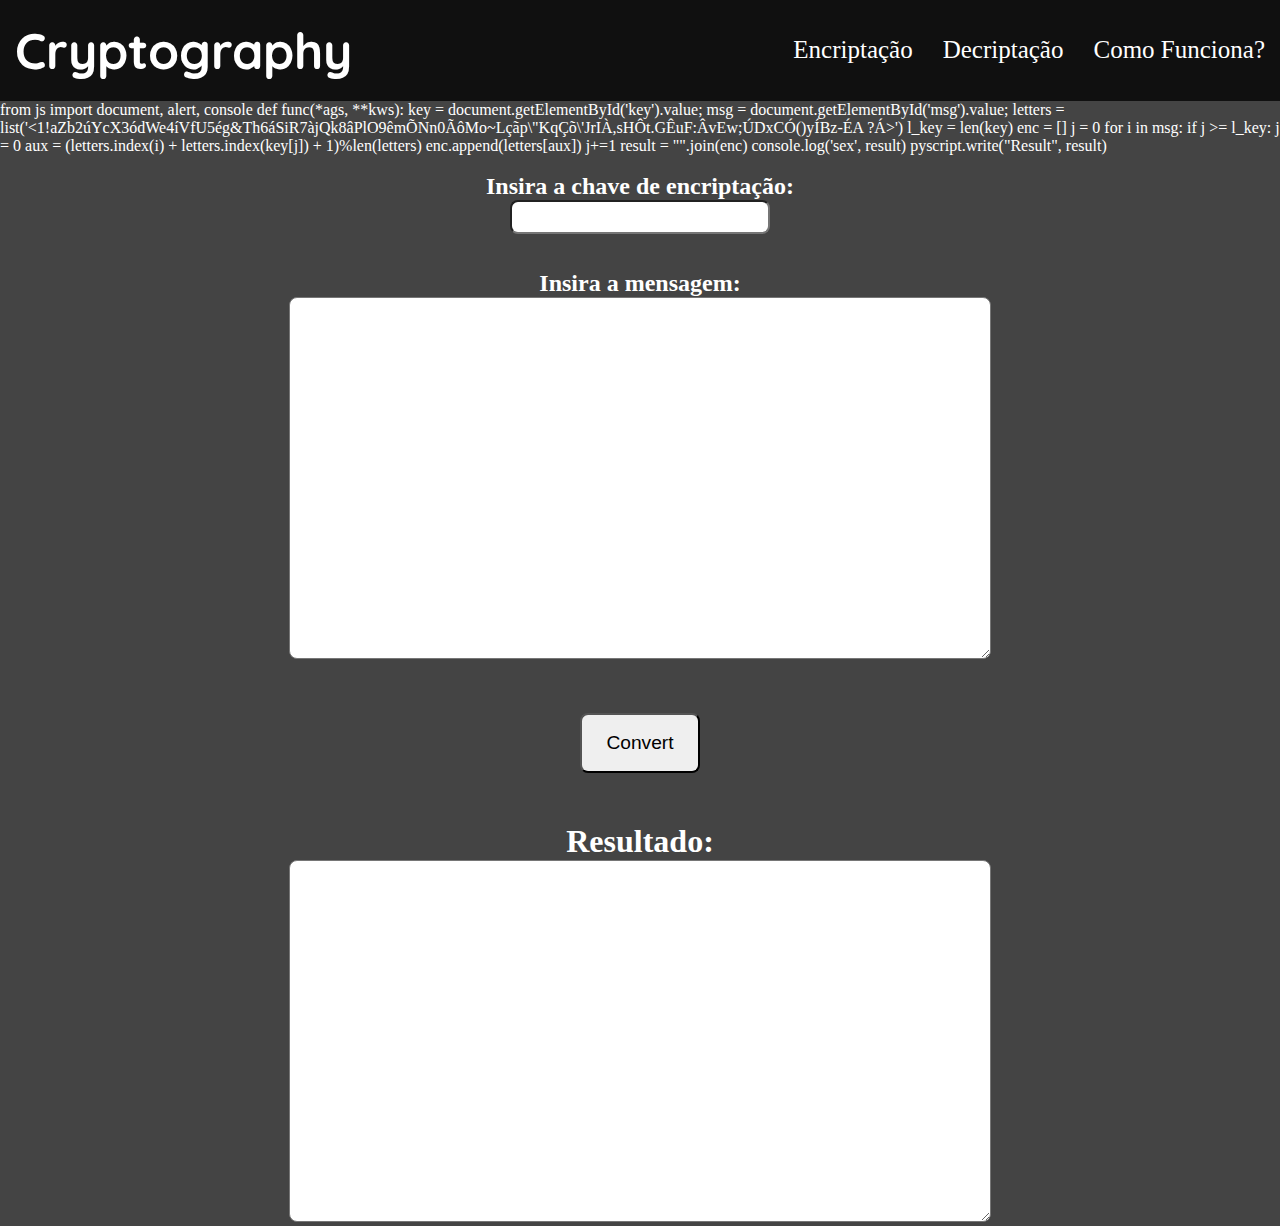
<file: index.html>
<!DOCTYPE html>
<html lang="en">

<head>
    <meta charset="UTF-8">
    <title> Mensagem Secreta</title>
    <script defer src="https://pyscript.net/alpha/pyscript.js"></script>
    <link href='css/style.css' rel='stylesheet'>

    <link rel="preconnect" href="https://fonts.googleapis.com">
    <link rel="preconnect" href="https://fonts.gstatic.com" crossorigin>
    <link href="https://fonts.googleapis.com/css2?family=Quicksand&display=swap" rel="stylesheet">
</head>

<body>

    <header>

        <div class="inner">

            <div class="left-side">
                <div>
                    <h1>Cryptography</h1>
                </div>
            </div>
            
            <nav>
                <li><span><a href="index.html">Encriptação</a></span></li>
                <li><span><a href="encryption.html">Decriptação</a></span></li>
                <li><span><a href="info.html">Como Funciona?</a></span></li>
            </nav>
        
        </div>

    </header>

<py-script>
    from js import document, alert, console
   
    def func(*ags, **kws):
    
        key =  document.getElementById('key').value;
        msg = document.getElementById('msg').value;

        letters = list('<1!aZb2úYcX3ódWe4íVfU5ég&Th6áSiR7àjQk8âPlO9êmÕNn0ÃôMo~Lçãp\"KqÇõ\'JrIÀ,sHÔt.GÊuF:ÂvEw;ÚDxCÓ()yÍBz-ÉA ?Á>')
        l_key = len(key)

        enc = []
        j = 0

        for i in msg:
            
            if j >= l_key:
                j = 0
            
            aux = (letters.index(i) + letters.index(key[j]) + 1)%len(letters)
            enc.append(letters[aux])
            j+=1

        result =  "".join(enc)
        console.log('sex', result)
        pyscript.write("Result", result) 

</py-script>    

        
    <center>
        
        <br/>
        <h2>Insira a chave de encriptação:</h2>
        <input id="key" type="text">
        <br><br/><br/>
        <h2>Insira a mensagem:</h2>
        <textarea id="msg"></textarea>
        <br/>
        <button id="convert" type="submit"  class="btn btn-info" pys-onClick="func">Convert</button>
        
        <h1>Resultado:</h1>
        <textarea id="Result"></textarea>

    </center>

    </body>
    </html>
</file>
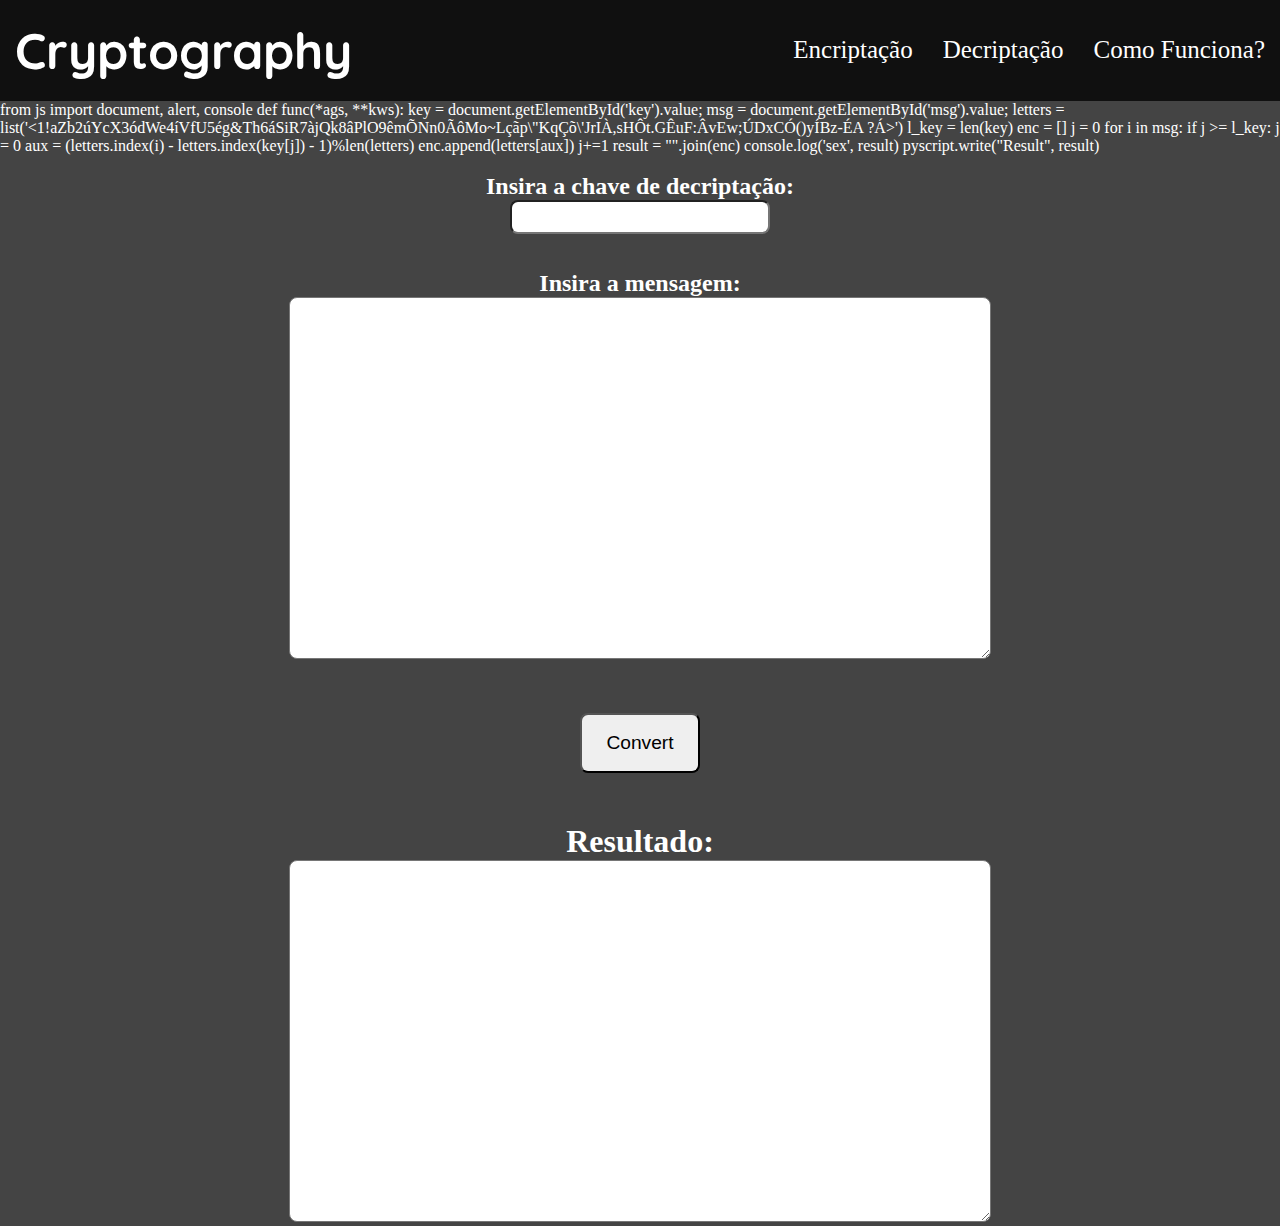
<file: decryption.html>
<!DOCTYPE html>
<html lang="en">

<head>
    <meta charset="UTF-8">
    <title> Mensagem Secreta</title>
    <script defer src="https://pyscript.net/alpha/pyscript.js"></script>
    <link href='css/style.css' rel='stylesheet'>
    
    <link rel="preconnect" href="https://fonts.googleapis.com">
    <link rel="preconnect" href="https://fonts.gstatic.com" crossorigin>
    <link href="https://fonts.googleapis.com/css2?family=Quicksand&display=swap" rel="stylesheet">
</head>

<body>

    <header>

        <div class="inner">

            <div class="left-side">
                <div>
                    <h1>Cryptography</h1>
                </div>
            </div>
            
            <nav>
                <li><span><a href="index.html">Encriptação</a></span></li>
                <li><span><a href="decryption.html">Decriptação</a></span></li>
                <li><span><a href="info.html">Como Funciona?</a></span></li>
            </nav>
        
        </div>

    </header>

<py-script>
    from js import document, alert, console
   
    def func(*ags, **kws):
    
        key =  document.getElementById('key').value;
        msg = document.getElementById('msg').value;

        letters = list('<1!aZb2úYcX3ódWe4íVfU5ég&Th6áSiR7àjQk8âPlO9êmÕNn0ÃôMo~Lçãp\"KqÇõ\'JrIÀ,sHÔt.GÊuF:ÂvEw;ÚDxCÓ()yÍBz-ÉA ?Á>')
        l_key = len(key)

        enc = []
        j = 0

        for i in msg:
            
            if j >= l_key:
                j = 0
            
            aux = (letters.index(i) - letters.index(key[j]) - 1)%len(letters)
            enc.append(letters[aux])
            j+=1

        result =  "".join(enc)
        console.log('sex', result)
        pyscript.write("Result", result) 

</py-script>    

        
    <center>
        
        <br/>
        <h2>Insira a chave de decriptação:</h2>
        <input id="key" type="text">
        <br><br/><br/>
        <h2>Insira a mensagem:</h2>
        <textarea id="msg"></textarea>
        <br/>
        <button id="convert" type="submit"  class="btn btn-info" pys-onClick="func">Convert</button>
        
        <h1>Resultado:</h1>
        <textarea id="Result"></textarea>

    </center>

    </body>
    </html>
</file>
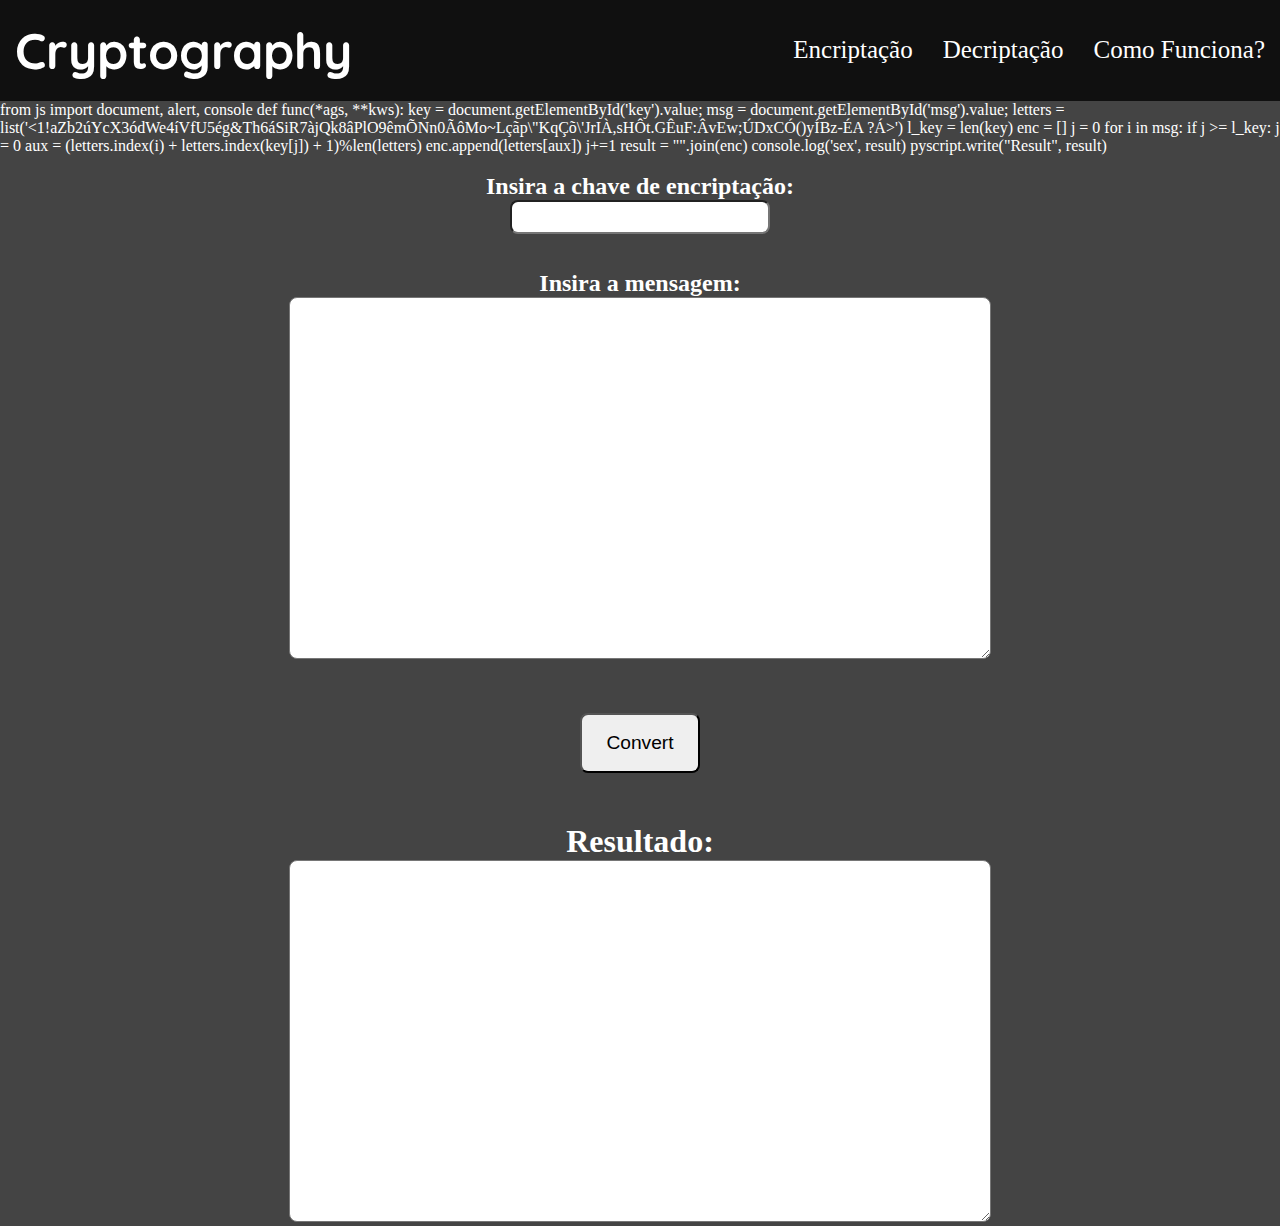
<file: encryption.html>
<!DOCTYPE html>
<html lang="en">

<head>
    <meta charset="UTF-8">
    <title> Mensagem Secreta</title>
    <script defer src="https://pyscript.net/alpha/pyscript.js"></script>
    <link href='css/style.css' rel='stylesheet'>

    <link rel="preconnect" href="https://fonts.googleapis.com">
    <link rel="preconnect" href="https://fonts.gstatic.com" crossorigin>
    <link href="https://fonts.googleapis.com/css2?family=Quicksand&display=swap" rel="stylesheet">
</head>

<body>

    <header>

        <div class="inner">

            <div class="left-side">
                <div>
                    <h1>Cryptography</h1>
                </div>
            </div>
            
            <nav>
                <li><span><a href="encryption.html">Encriptação</a></span></li>
                <li><span><a href="index.html">Decriptação</a></span></li>
                <li><span><a href="info.html">Como Funciona?</a></span></li>
            </nav>
        
        </div>

    </header>

<py-script>
    from js import document, alert, console
   
    def func(*ags, **kws):
    
        key =  document.getElementById('key').value;
        msg = document.getElementById('msg').value;

        letters = list('<1!aZb2úYcX3ódWe4íVfU5ég&Th6áSiR7àjQk8âPlO9êmÕNn0ÃôMo~Lçãp\"KqÇõ\'JrIÀ,sHÔt.GÊuF:ÂvEw;ÚDxCÓ()yÍBz-ÉA ?Á>')
        l_key = len(key)

        enc = []
        j = 0

        for i in msg:
            
            if j >= l_key:
                j = 0
            
            aux = (letters.index(i) + letters.index(key[j]) + 1)%len(letters)
            enc.append(letters[aux])
            j+=1

        result =  "".join(enc)
        console.log('sex', result)
        pyscript.write("Result", result) 

</py-script>    

        
    <center>
        
        <br/>
        <h2>Insira a chave de encriptação:</h2>
        <input id="key" type="text">
        <br><br/><br/>
        <h2>Insira a mensagem:</h2>
        <textarea id="msg"></textarea>
        <br/>
        <button id="convert" type="submit"  class="btn btn-info" pys-onClick="func">Convert</button>
        
        <h1>Resultado:</h1>
        <textarea id="Result"></textarea>

    </center>

    </body>
    </html>
</file>
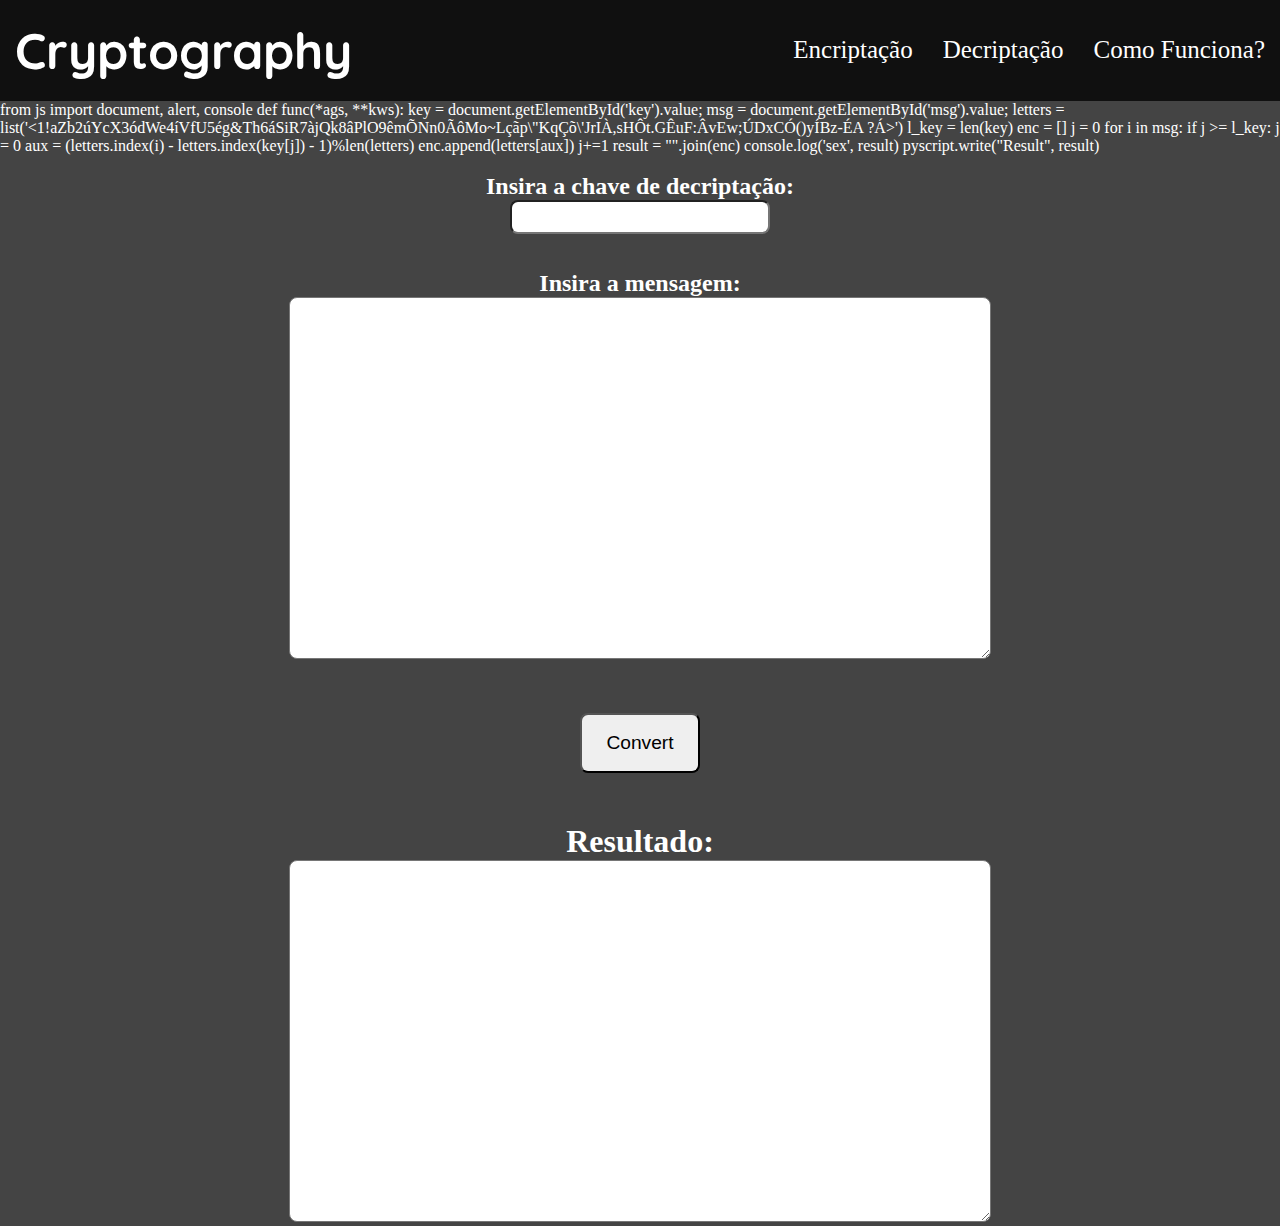
<file: encryptionindex.html>
<!DOCTYPE html>
<html lang="en">

<head>
    <meta charset="UTF-8">
    <title> Mensagem Secreta</title>
    <script defer src="https://pyscript.net/alpha/pyscript.js"></script>
    <link href='css/style.css' rel='stylesheet'>
    
    <link rel="preconnect" href="https://fonts.googleapis.com">
    <link rel="preconnect" href="https://fonts.gstatic.com" crossorigin>
    <link href="https://fonts.googleapis.com/css2?family=Quicksand&display=swap" rel="stylesheet">
</head>

<body>

    <header>

        <div class="inner">

            <div class="left-side">
                <div>
                    <h1>Cryptography</h1>
                </div>
            </div>
            
            <nav>
                <li><span><a href="index.html">Encriptação</a></span></li>
                <li><span><a href="encryption.html">Decriptação</a></span></li>
                <li><span><a href="info.html">Como Funciona?</a></span></li>
            </nav>
        
        </div>

    </header>

<py-script>
    from js import document, alert, console
   
    def func(*ags, **kws):
    
        key =  document.getElementById('key').value;
        msg = document.getElementById('msg').value;

        letters = list('<1!aZb2úYcX3ódWe4íVfU5ég&Th6áSiR7àjQk8âPlO9êmÕNn0ÃôMo~Lçãp\"KqÇõ\'JrIÀ,sHÔt.GÊuF:ÂvEw;ÚDxCÓ()yÍBz-ÉA ?Á>')
        l_key = len(key)

        enc = []
        j = 0

        for i in msg:
            
            if j >= l_key:
                j = 0
            
            aux = (letters.index(i) - letters.index(key[j]) - 1)%len(letters)
            enc.append(letters[aux])
            j+=1

        result =  "".join(enc)
        console.log('sex', result)
        pyscript.write("Result", result) 

</py-script>    

        
    <center>
        
        <br/>
        <h2>Insira a chave de decriptação:</h2>
        <input id="key" type="text">
        <br><br/><br/>
        <h2>Insira a mensagem:</h2>
        <textarea id="msg"></textarea>
        <br/>
        <button id="convert" type="submit"  class="btn btn-info" pys-onClick="func">Convert</button>
        
        <h1>Resultado:</h1>
        <textarea id="Result"></textarea>

    </center>

    </body>
    </html>
</file>
<file: css/style.css>
*{
    margin: 0;
    padding: 0;
    list-style: none;
    text-decoration: none;
    
}

body {
    background-color: #444444;
    color: #ffffff;
}

header{
    width: 100vw;
    height: 100px;
    border-bottom: solid 1px rgba(16, 16, 16, 0.1);
    background-color: #101010;
    color: white;
}

header .inner{
    width: 1250px; /* This is the inner width of the content inside of your header (80%, etc) */
    height: 100%;
    display: block;
    margin: 0 auto;
}

header .left-side{
    display: table;
    height: 100%;
    float: left;
}

header .left-side div{
    height: 100%;
    display: table-cell;
    vertical-align: middle;
    font-size: 25px;
    font-family: 'Quicksand', sans-serif;
}

header nav{
    float: right;
    height: 100%;
}

header nav li{
    display: table;
    height: 100%;
    float: left;
    margin-right: 30px;
}

header nav li:last-of-type{
    margin-right: 0;
}

header nav span {
    display: table-cell;
    vertical-align: middle;
}

header nav a{
    color: #ffffff;
    font-size: 25px;
}

header nav a:hover{
    color: purple;
}

.Tittle{
    text-align: center;
    float: right;
}

input{
    width: 20%;
    height: 30px;
    border-radius: 8px; 
    text-align: center;
}

textarea{
    width: 50%;
    height: 300px;
    border-radius: 8px;  
    text-align: center;
    padding: 30px;
}

button{
    margin: 50px;
    height: 60px;
    width: 120px;
    border-radius: 8px;
    font-size: larger;
    transition: 0.2s;
}

button:hover{
    color: red;
    background-color: antiquewhite;
}
</file>
